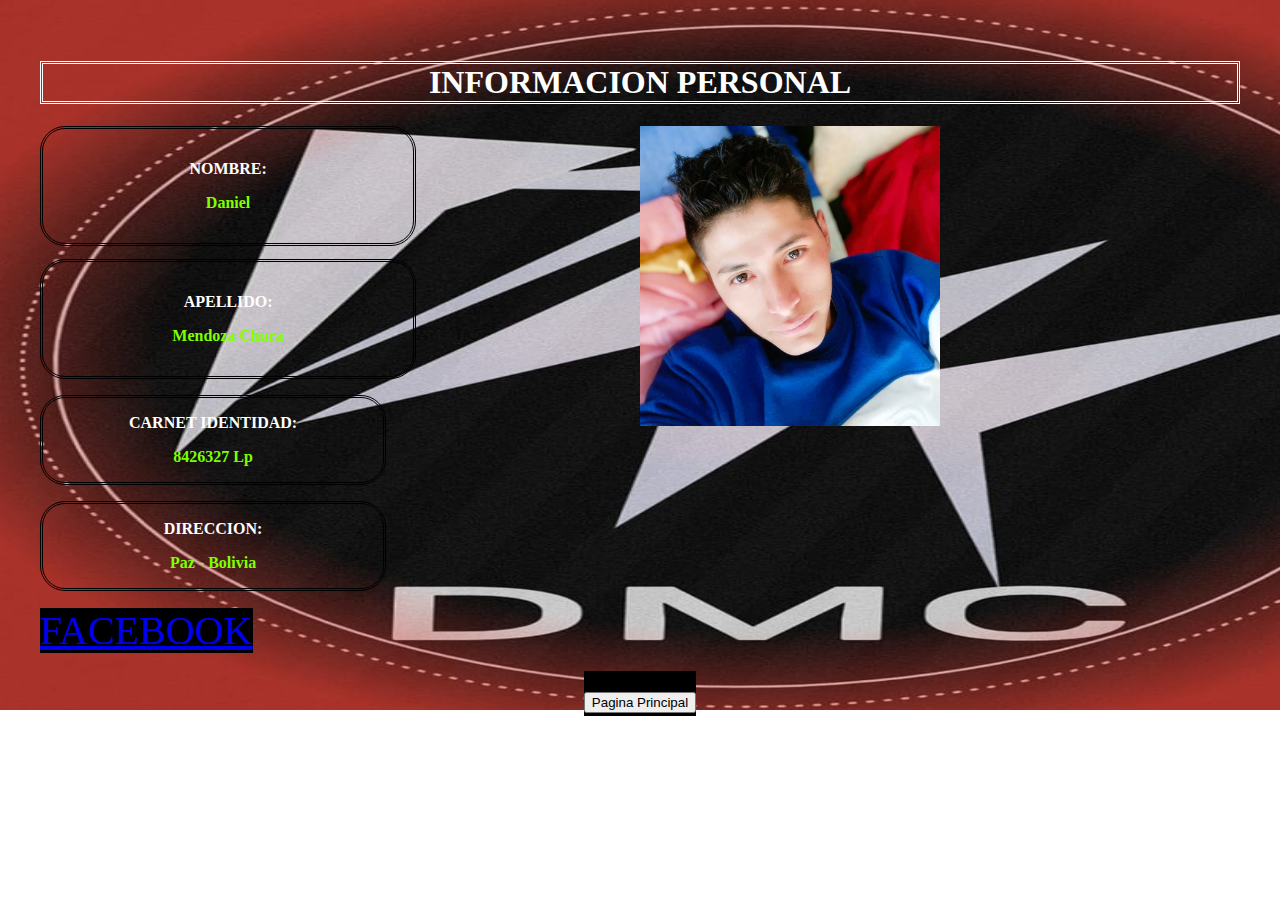
<file: Examen de HTML/Index.html/Index.html>
<!DOCTYPE html>
<html lang="En=Us">
<style type="text/css"></style>
<head>
	<meta charset="utf-8">
	<meta name="viewport" content="width=device-width, initial-scale=1">
	<link rel="stylesheet" type="text/css" href="Index.css">
	<title>Informacion del Creador</title>
	<link rel="shorcut icon" type="image/x-jpg" href="icono.jpg">
</head>
<body>
   <h1 style="color:white;">INFORMACION PERSONAL</h1>
</body>
<section>
	<body>
	   
	   <img src="Dan.JPEG">			
		<h2><p style="color:white;">NOMBRE:<p style="color:chartreuse;">Daniel</h2>
		<h2><p style="color:white;">APELLIDO:<p style="color:chartreuse;">Mendoza Chura</h2>
		<h3><p style="color:white;">CARNET IDENTIDAD:<p style="color:chartreuse;">8426327 Lp</h3>
		<h3><p style="color:white;">DIRECCION:</p><p style="color:chartreuse;">Paz - Bolivia</h3>
		<a href="https://www.facebook.com/"><p style="color:darkred;">FACEBOOK</a>
        <center>
		  <a href="paginaprin.html"><p><input type="submit" value="Pagina Principal"></a></center> 
	</body>
</section>
</html>
</file>
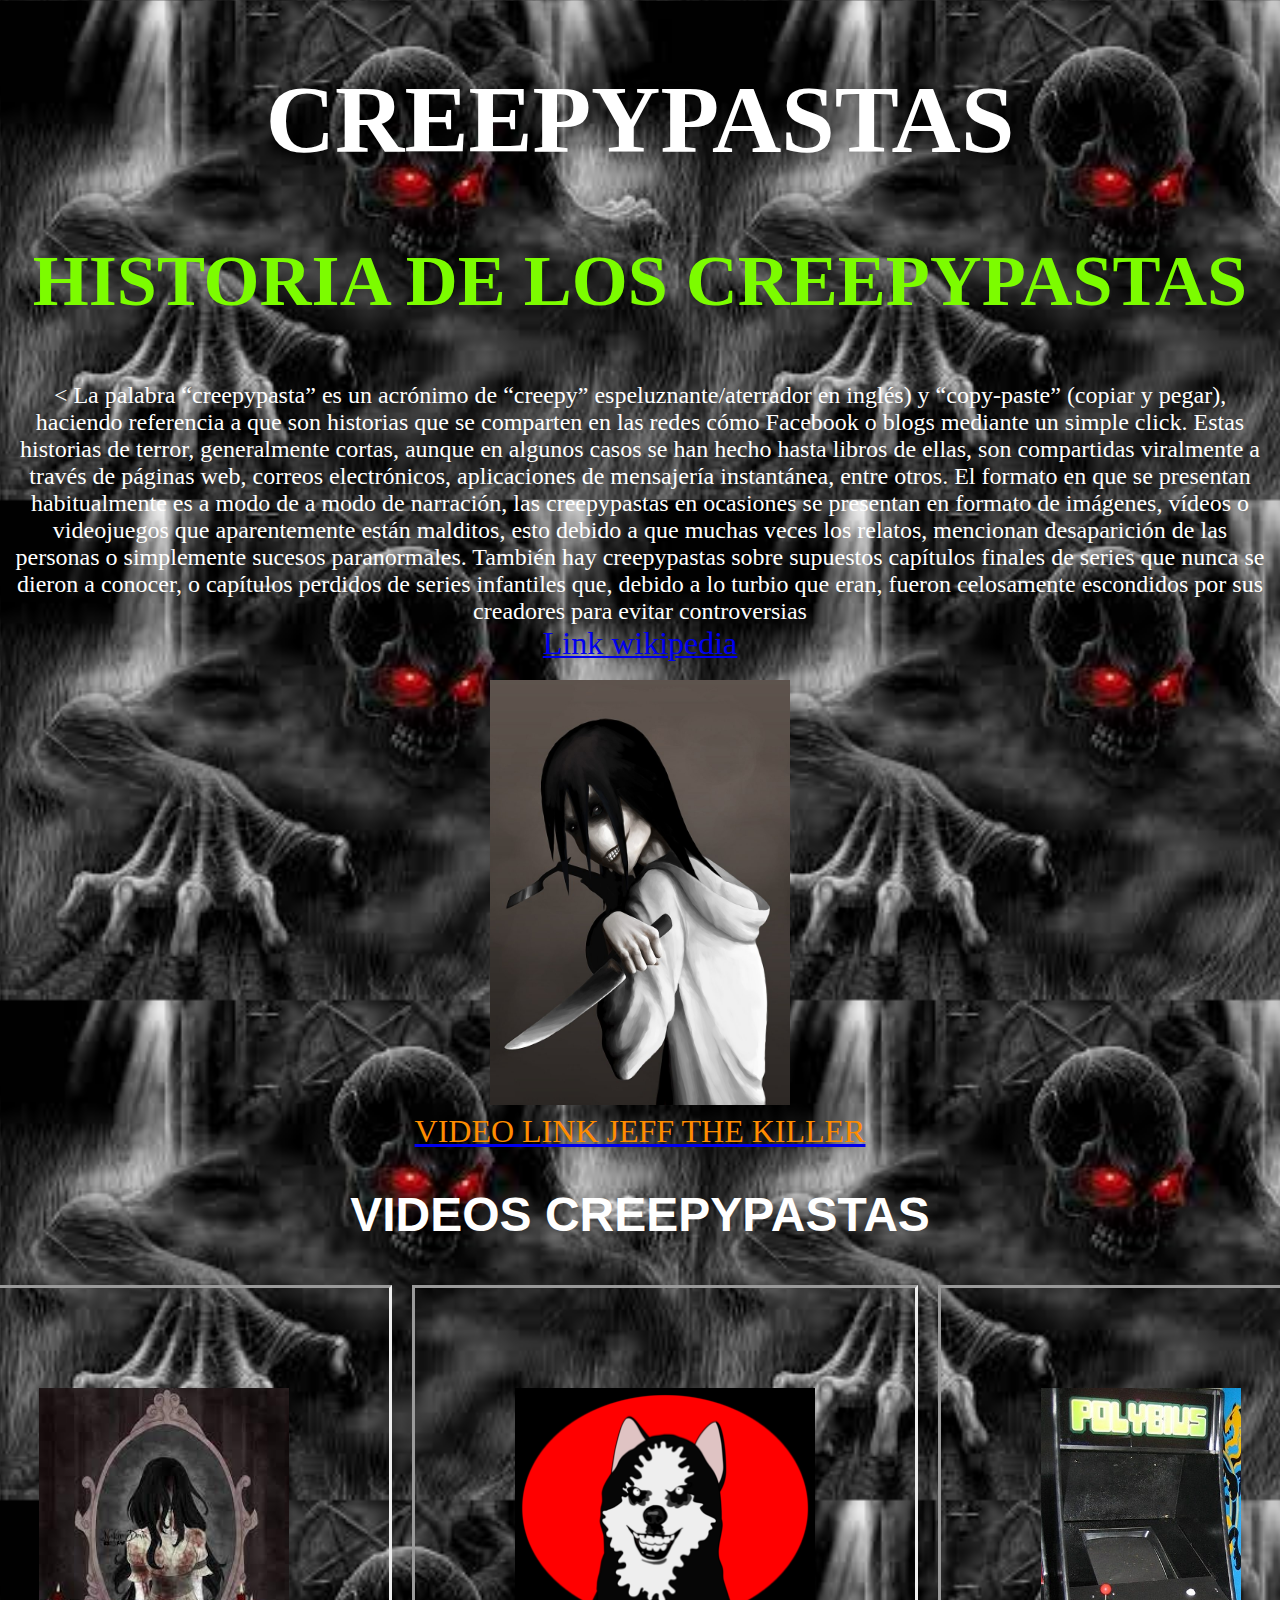
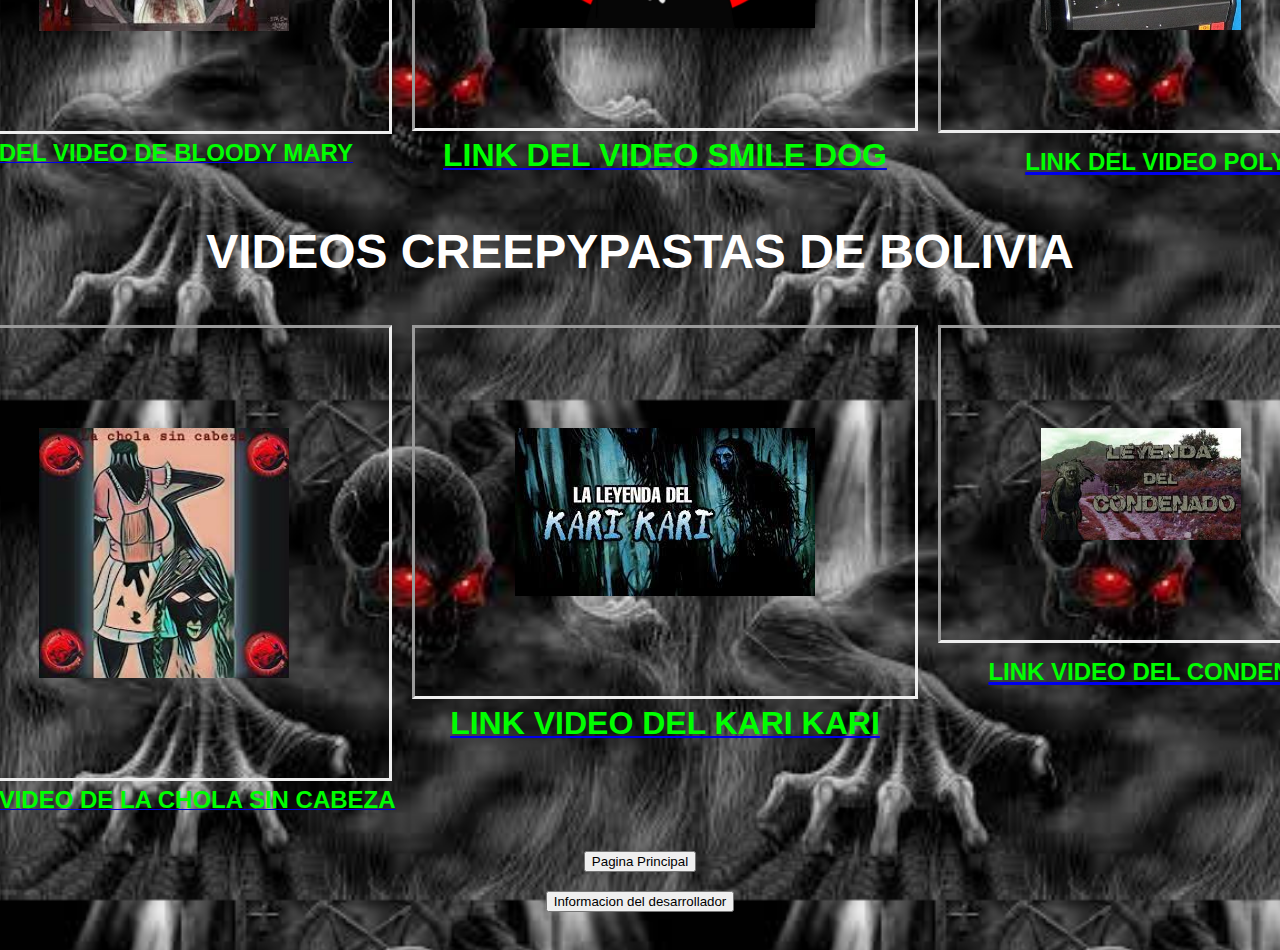
<file: Examen de HTML/Index.html/examen.html>
<!DOCTYPE html>
<html lang="Es=Us">
<style type="text/css"></style>
<head>
    <meta charset="utf-8">
	<meta name="viewport" content="width=device-width, initial-scale=1">
    <link rel="shorcut icon" type="image/x-jpg" href="ICOTERROR.jpg">
    <title>CREEPYPASTAS DE TERROR</title>
    <style>
       .conteiner{
        display:flex;
         justify-content:center;
         margin-top: 25px;
       }
       .img-1{
        border-style: inset;
        width: 20cm;
        width: 250px;
         margin-right: 20px;
       }
       .img-2{
        border-style: inset;
    
       }
       .img-3{
        text-align: center;
        border-style: inset;
         width: 200px;
         padding:100px;
         margin-left: 20px;
       }
    </style>
    <link rel="stylesheet" type="text/css" href="imagen.css">
</head>
  <body style="background-color:red;">
    <font size="7"><text><font face=""></text>
    <h1><text style="color:white;">CREEPYPASTAS</h1>
    <h2><text style="color:lawngreen;"> HISTORIA DE LOS CREEPYPASTAS</h2>
        <p><font size="5"><text style="color:white;"><
            La palabra “creepypasta” es un acrónimo de “creepy” espeluznante/aterrador en inglés) y “copy-paste” (copiar y pegar), haciendo referencia a que son historias que se comparten en las redes cómo Facebook o blogs mediante un simple click. 

Estas historias de terror, generalmente cortas, aunque en algunos casos se han hecho hasta libros de ellas, son compartidas viralmente a través de páginas web, correos electrónicos, aplicaciones de mensajería instantánea, entre otros. El formato en que se presentan habitualmente es a modo de a modo de narración, las creepypastas en ocasiones se presentan en formato de imágenes, vídeos o videojuegos que aparentemente están malditos, esto debido a que muchas veces los relatos, mencionan desaparición de las personas o simplemente sucesos paranormales. 

También hay creepypastas sobre supuestos capítulos finales de series que nunca se dieron a conocer, o capítulos perdidos de series infantiles que, debido a lo turbio que eran, fueron celosamente escondidos por sus creadores para evitar controversias
<a href="https://es.wikipedia.org/wiki/Creepypasta#:~:text=El%202%20de%20agosto%20de,en%20la%20plataforma%20de%20v%C3%ADdeos."><br><font size="6">Link wikipedia</a> 
    <p  text-aling="center"><img src="Imagter.jpg"><br>
        <a href="https://youtu.be/bcYJoGz75SE"><text style="color:darkorange;"><font size="6">VIDEO LINK JEFF THE KILLER</a>
        </p> 
    <h3><font size="100"><font face="arial"><text style="color:white;">VIDEOS CREEPYPASTAS<br>
    <div class="conteiner">
        <p style="text-align:left;"><img  class="img-1" src="bloodymary.jpg"><br>    
        <a href="https://youtu.be/6T-wARjZThg"><text style="color:lime;"><text style="text-align:center;"><font size="5">LINK DEL VIDEO DE BLOODY MARY</a>  
        <p style="text-align:center;"><img class="img-2" src="Smile_Dog.png"><br>
        <a href="https://youtu.be/6T-wARjZThg"><text style="color:lime;"><text style="text-align:center;"><font size="6">LINK DEL VIDEO SMILE DOG</a>    
        <p style="text-align:right;"><img class="img-3" src="Polybius.jpg"><br>
        <a href="https://youtu.be/6T-wARjZThg"><text style="color:lime;"><text style="text-align:center;"><font size="5">LINK DEL VIDEO POLYBIUS</a>  
    </div>
    <h3><font size="100"><font face="arial"><text style="color:white;">VIDEOS CREEPYPASTAS DE BOLIVIA</h3>
      <div class="conteiner">
        <p style="text-align:left;"><img  class="img-1" src="chola.jpg"><br>    
          <a href="https://youtu.be/9Mod4o2AWlc"><text style="color:lime;"><text style="text-align:center;"><font size="5">LINK VIDEO DE LA CHOLA SIN CABEZA</a>  
          <p style="text-align:center;"><img class="img-2" src="karikari.jpg"><br>
          <a href="https://youtu.be/WBNTjkdBaCA"><text style="color:lime;"><text style="text-align:center;"><font size="6">LINK VIDEO DEL KARI KARI</a>    
          <p style="text-align:right;"><img class="img-3" src="condena.jpg"><br>
          <a href="https://youtu.be/6T-wARjZThg"><text style="color:lime;"><text style="text-align:center;"><font size="5">LINK VIDEO DEL CONDENADO</a>  
      </div>
      <center> <a href="paginaprin.html"><p><input type="submit" value="Pagina Principal">
        <a href="Index.html"><p><input type="submit" value="Informacion del desarrollador"></a></center>
    </h3>

     
  </body>




</html>
</file>
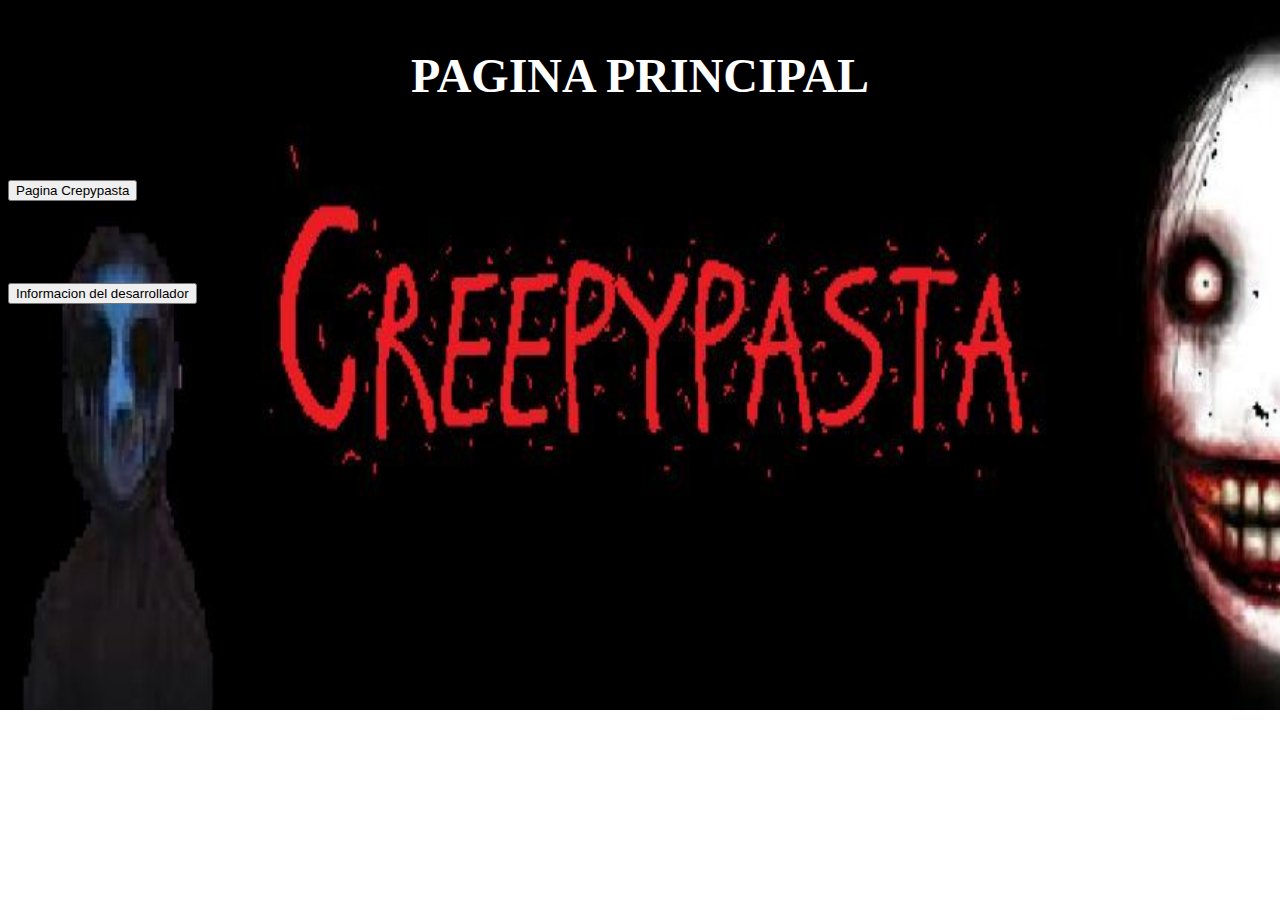
<file: Examen de HTML/Index.html/paginaprin.html>
<!DOCTYPE html>
<html>
    <style type="text/css"></style>
    <head>
        <meta charset="utf-8">
        <meta name="viewport" content="width=device-width, initial-scale=1">
        <link rel="shorcut icon" type="imagen/x-jpg" href="Icono.jpg">
        <title>Pagina Principal</title> 
        <link  rel="stylesheet" type="text/css" href="pagin.css">
    </head>
       <body>
        <h1><font size="7"><p style="text-align: center;"><text style="color:white;">PAGINA PRINCIPAL</h1>
            <a href="examen.html"><p><input type="submit" value="Pagina Crepypasta">
            <a href="Index.html"><p><input type="submit" value="Informacion del desarrollador"></a>
       </body>
</html>
</file>
<file: Examen de HTML/Index.html/Index.css>
body{
	height: 90vh;
	justify-content: center;
	align-items: center;
	padding:20px;
	margin:20px;
    background:url(imag.JPEG);
	background-size: 1515px 710px;
	background-repeat: no-repeat;	
}
body img{
	width: 300px;
	float: right;
	margin-right: 300px;
}

h1{	
 text-align: center;	
 border-style:double;
}
h2{
	
	font-size: 16px;
	text-align: center;
	padding: 15px;
	border-radius: 25px;
	border-style:double;
	width: 9cm;
}
h3{
	font-size: 16px;
	text-align: center;
	border-radius: 25px;
	border-style:double;
	width: 9cm;
}
a{
	background-color:black;
	font-size: 40px;
	text-align: center;
	width: 9px;
}
</file>
<file: Examen de HTML/Index.html/imagen.css>
body{
    background:url(fonterr.jpg);
    background-size: 700px 500px;
}
h1{
    text-align:center;
}
h2 {
    text-align: center;
}
h2 img{
    text-align: center;
}
h3{
    text-align: center;
}
h3 img{
    text-align: center;
    padding:100px ;
    width: 300px;
}
p{
    text-align: center;
    font-size: large;
}
img{
    width: 300px;
}
</file>
<file: Examen de HTML/Index.html/pagin.css>
body{
    background: url(foncrepy.jpg);
    background-repeat: no-repeat;
    background-size: 1515px 710px;
}
</file>
